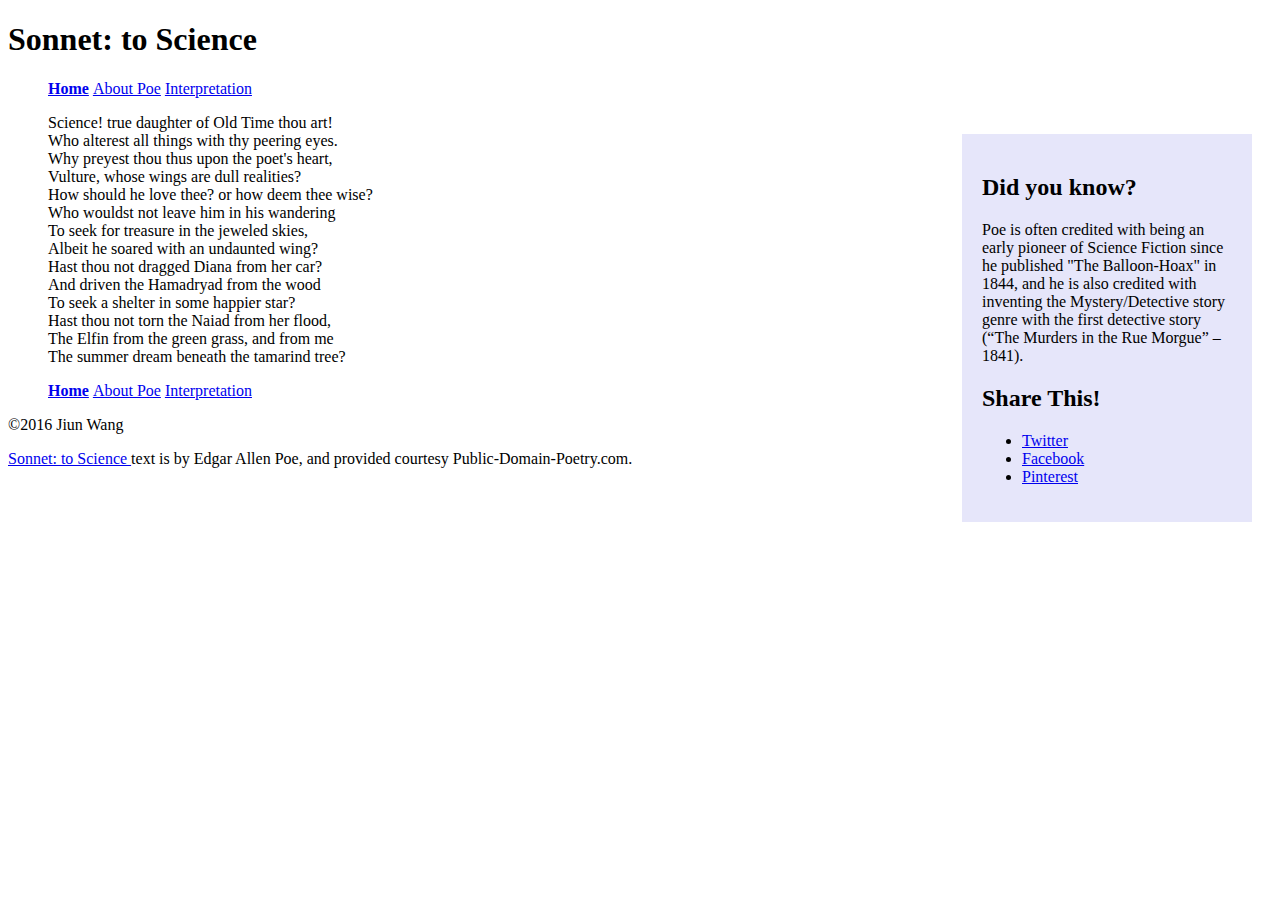
<file: index.html>
<!DOCTYPE html>
<html>
<head>
    <meta charset="utf-8">
    <title>Sonnet: to Science - The Mini Site</title>
    <meta name="description" content="The advanced markup and page layout assignment.">
    <meta name="viewport" content="width=device-width, initial-scale=1">
    <link rel="stylesheet" href="styles.css">
</head>
<body>
    <header>
        <h1>Sonnet: to Science</h1>
        <nav>
            <ul class="top-nav">
                <li><a href="index.html" class="active">Home</a></li>
                <li><a href="about-poe.html">About Poe</a></li>
                <li><a href="interpretation.html">Interpretation</a></li>
            </ul>
        </nav>
    </header>
    <aside id="sidebar">
        <h2>Did you know?</h2>
        <p>
            Poe is often credited with being an early pioneer of Science
            Fiction since he published "The Balloon-Hoax" in 1844, and he is
            also credited with inventing the Mystery/Detective story genre
            with the first detective story (&ldquo;The Murders in the Rue
            Morgue&rdquo; &ndash; 1841).
        </p>
        <h2>Share This!</h2>
        <ul>
            <li><a class="twitter" href="http://twitter.com">Twitter</a></li>
            <li><a class="facebook" href="http://facebook.com">Facebook</a></li>
            <li><a class="pinterest" href="http://pinterest.com">Pinterest</a></li>
        </ul>
    </aside>
    <section id="content">
        <ul class="poem">
            <li>Science! true daughter of Old Time thou art!</li>
            <li>Who alterest all things with thy peering eyes.</li>
            <li>Why preyest thou thus upon the poet's heart,</li>
            <li>Vulture, whose wings are dull realities?</li>
            <li>How should he love thee? or how deem thee wise?</li>
            <li>Who wouldst not leave him in his wandering</li>
            <li>To seek for treasure in the jeweled skies,</li>
            <li>Albeit he soared with an undaunted wing?</li>
            <li>Hast thou not dragged Diana from her car?</li>
            <li>And driven the Hamadryad from the wood</li>
            <li>To seek a shelter in some happier star?</li>
            <li>Hast thou not torn the Naiad from her flood,</li>
            <li>The Elfin from the green grass, and from me</li>
            <li>The summer dream beneath the tamarind tree?</li>
        </ul>
    </section>
    <footer>
        <nav>
            <ul class="bottom-nav">
                <li><a href="index.html" class="active">Home</a></li>
                <li><a href="about-poe.html">About Poe</a></li>
                <li><a href="interpretation.html">Interpretation</a></li>
            </ul>
        </nav>
        <p>&copy;2016 Jiun Wang</p>
        <p class="smalltext">
            <a href="http://www.public-domain-poetry.com/edgar-allan-poe/sonnet-to-science-1747">
                Sonnet: to Science
            </a>
            text is by Edgar Allen Poe, and provided courtesy
            Public-Domain-Poetry.com.
        </p>
    </footer>
</body>
</html>
</file>
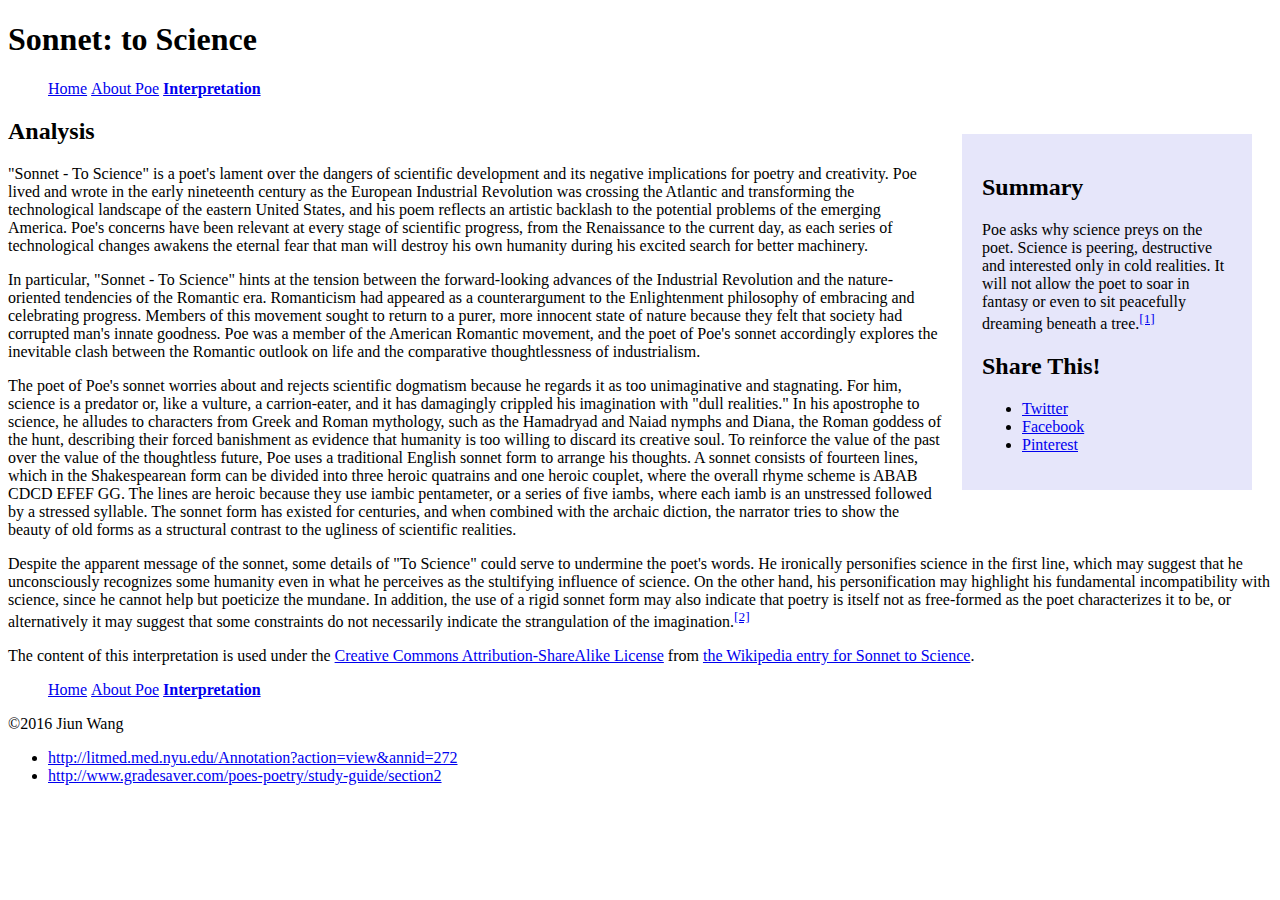
<file: interpretation.html>
<!DOCTYPE html>
<html>
<head>
    <meta charset="utf-8">
    <title>Interpretation - Sonnet: to Science - The Mini Site</title>
    <meta name="description" content="The advanced markup and page layout assignment.">
    <meta name="viewport" content="width=device-width, initial-scale=1">
    <link rel="stylesheet" href="styles.css">
</head>
<body>
    <header>
        <h1>Sonnet: to Science</h1>
        <nav>
            <ul class="top-nav">
                <li><a href="index.html">Home</a></li>
                <li><a href="about-poe.html">About Poe</a></li>
                <li><a href="interpretation.html" class="active">Interpretation</a></li>
            </ul>
        </nav>
    </header>
    <!-- TODO: Find all the bracketed footnote references (they look like this: [1])
    and replace them with proper <sup> tags and links to the footnote at the
    bottom of this page using internal anchors. -->
    <aside id="sidebar">
        <h2>Summary</h2>
        <p>Poe asks why science preys on the poet. Science is peering, destructive and interested only in cold realities. It will not allow the poet to soar in fantasy or even to sit peacefully dreaming beneath a tree.<sup><a href="#citation-1">[1]</a></sup></p>
        <h2>Share This!</h2>
        <ul>
            <li><a class="twitter" href="http://twitter.com">Twitter</a></li>
            <li><a class="facebook" href="http://facebook.com">Facebook</a></li>
            <li><a class="pinterest" href="http://pinterest.com">Pinterest</a></li>
        </ul>
    </aside>
    <section id="content">
        <h2>Analysis</h2>
        <p>"Sonnet - To Science" is a poet's lament over the dangers of scientific development and its negative implications for poetry and creativity. Poe lived and wrote in the early nineteenth century as the European Industrial Revolution was crossing the Atlantic and transforming the technological landscape of the eastern United States, and his poem reflects an artistic backlash to the potential problems of the emerging America. Poe's concerns have been relevant at every stage of scientific progress, from the Renaissance to the current day, as each series of technological changes awakens the eternal fear that man will destroy his own humanity during his excited search for better machinery.</p>

        <p>In particular, "Sonnet - To Science" hints at the tension between the forward-looking advances of the Industrial Revolution and the nature-oriented tendencies of the Romantic era. Romanticism had appeared as a counterargument to the Enlightenment philosophy of embracing and celebrating progress. Members of this movement sought to return to a purer, more innocent state of nature because they felt that society had corrupted man's innate goodness. Poe was a member of the American Romantic movement, and the poet of Poe's sonnet accordingly explores the inevitable clash between the Romantic outlook on life and the comparative thoughtlessness of industrialism.</p>

        <p>The poet of Poe's sonnet worries about and rejects scientific dogmatism because he regards it as too unimaginative and stagnating. For him, science is a predator or, like a vulture, a carrion-eater, and it has damagingly crippled his imagination with "dull realities." In his apostrophe to science, he alludes to characters from Greek and Roman mythology, such as the Hamadryad and Naiad nymphs and Diana, the Roman goddess of the hunt, describing their forced banishment as evidence that humanity is too willing to discard its creative soul. To reinforce the value of the past over the value of the thoughtless future, Poe uses a traditional English sonnet form to arrange his thoughts. A sonnet consists of fourteen lines, which in the Shakespearean form can be divided into three heroic quatrains and one heroic couplet, where the overall rhyme scheme is ABAB CDCD EFEF GG. The lines are heroic because they use iambic pentameter, or a series of five iambs, where each iamb is an unstressed followed by a stressed syllable. The sonnet form has existed for centuries, and when combined with the archaic diction, the narrator tries to show the beauty of old forms as a structural contrast to the ugliness of scientific realities.</p>

        <p>Despite the apparent message of the sonnet, some details of "To Science" could serve to undermine the poet's words. He ironically personifies science in the first line, which may suggest that he unconsciously recognizes some humanity even in what he perceives as the stultifying influence of science. On the other hand, his personification may highlight his fundamental incompatibility with science, since he cannot help but poeticize the mundane. In addition, the use of a rigid sonnet form may also indicate that poetry is itself not as free-formed as the poet characterizes it to be, or alternatively it may suggest that some constraints do not necessarily indicate the strangulation of the imagination.<sup><a href="#citation-2">[2]</a></sup></p>

        <p class="smalltext">
            The content of this interpretation is used under the
            <a href="http://en.wikipedia.org/wiki/Wikipedia:Text_of_Creative_Commons_Attribution-ShareAlike_3.0_Unported_License">
                Creative Commons Attribution-ShareAlike License</a>
            from <a href="http://en.wikipedia.org/wiki/Sonnet_to_Science">
                the Wikipedia entry for Sonnet to Science</a>.
        </p>
    </section>
    <footer>
        <nav>
            <ul class="bottom-nav">
                <li><a href="index.html">Home</a></li>
                <li><a href="about-poe.html">About Poe</a></li>
                <li><a href="interpretation.html" class="active">Interpretation</a></li>
            </ul>
        </nav>
        <p>&copy;2016 Jiun Wang</p>
        <p class="smalltext">
            <ul class="bibliography">
                <li id="citation-1"><a href="http://litmed.med.nyu.edu/Annotation?action=view&annid=272">http://litmed.med.nyu.edu/Annotation?action=view&annid=272</a></li>
                <li id="citation-2"><a href="http://www.gradesaver.com/poes-poetry/study-guide/section2">http://www.gradesaver.com/poes-poetry/study-guide/section2</a></li>
            </ul>
        </p>
    </footer>
</body>
</html>
</file>
<file: styles.css>
/* Styles for the Advanced Markup assignment. */
nav ul li {
    display: inline;
}
a.active {
    font-weight: bold;
}
#sidebar {
    width: 250px;
    float: right;
    background: lavender;
    margin: 20px;
    padding: 20px;  
}
ul.poem {
    list-style-type: none;
}
p.bio-photo img {
    float: left;
    margin: 20px;
}
table  {
    border-collapse: collapse;
    width: 35%;
}
table, th, td  {
    border: 1px solid black;
}
th, td  {
    height: 25px;
}
td  {
    text-align: center;
}
</file>
